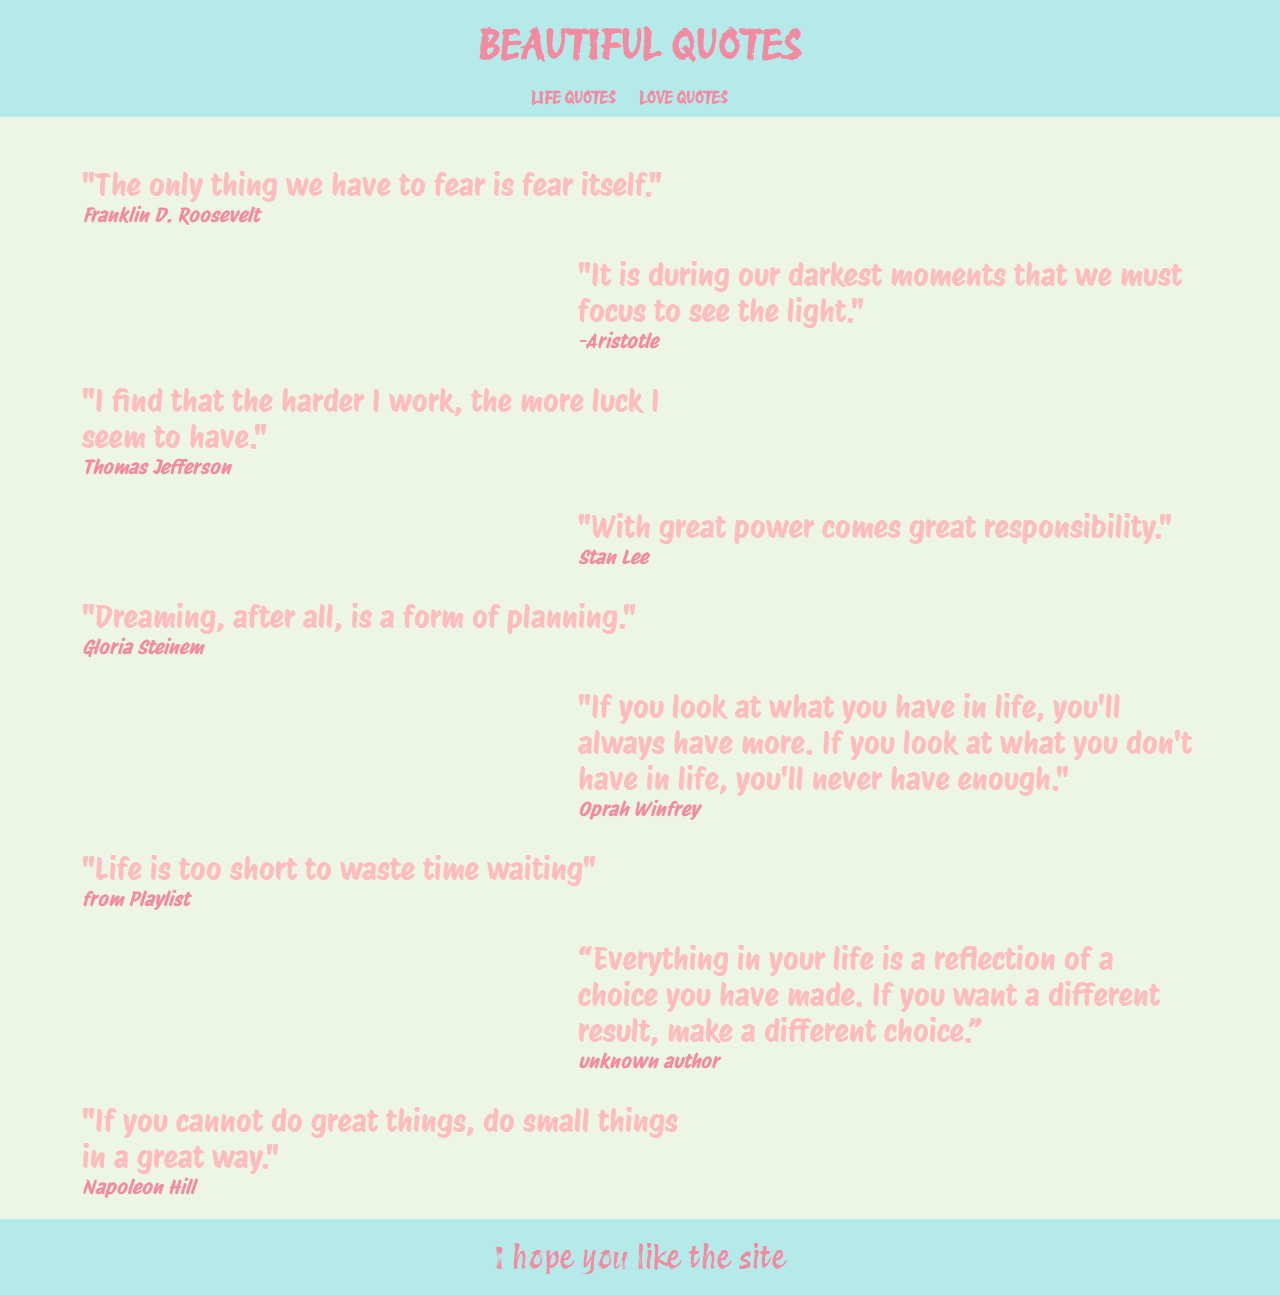
<file: index.html>
<!DOCTYPE html>
<html lang="en">

<head>
    <meta charset="UTF-8">
    <meta name="viewport" content="width=device-width, initial-scale=1.0">
    <title>Life quotes</title>
    <link rel="stylesheet" href="./style.css" />
    <link rel="preconnect" href="https://fonts.googleapis.com">
    <link rel="preconnect" href="https://fonts.gstatic.com" crossorigin>
    <link href="https://fonts.googleapis.com/css2?family=Protest+Revolution&display=swap" rel="stylesheet">
    <link rel="preconnect" href="https://fonts.googleapis.com">
    <link rel="preconnect" href="https://fonts.gstatic.com" crossorigin>
    <link href="https://fonts.googleapis.com/css2?family=Rubik+Glitch+Pop&display=swap" rel="stylesheet">
    <link rel="preconnect" href="https://fonts.googleapis.com">
    <link rel="preconnect" href="https://fonts.gstatic.com" crossorigin>
    <link href="https://fonts.googleapis.com/css2?family=Protest+Riot&display=swap" rel="stylesheet">
</head>

<body>
    <header>
        <h1>Beautiful quotes</h1>
    </header>
    <nav>
        <ul>

            <li><a href="./index.html">Life quotes</a></li>
            <li><a href="./public/love.htm">Love quotes</a></li>

        </ul>
    </nav>
    <main>
        <div class="nepar" id="prvy">
            <p>
                "The only thing we have to fear is fear itself."
            </p>
            <p class="ktopovedal">Franklin D. Roosevelt</p>
        </div>
        <div class="par" id="druhy">
            <p>
                "It is during our darkest moments that we must focus to see the light."
            </p>
            <p class="ktopovedal">
                -Aristotle
            </p>
        </div>
        <div class="nepar" id="treti">
            <p>
                "I find that the harder I work, the more luck I seem to have."
            </p>
            <p class="ktopovedal">
                Thomas Jefferson
            </p>
        </div>
        <div class="par" id="stvrty">
            <p>
                "With great power comes great responsibility."
            </p>
            <p class="ktopovedal">
                Stan Lee
            </p>
        </div>
        <div class="nepar">
            <p>
                "Dreaming, after all, is a form of planning."
            </p>
            <p class="ktopovedal">
                Gloria Steinem
            </p>
        </div>
        <div class="par">
            <p>
                "If you look at what you have in life, you'll always have more. If you look at what you don't have in
                life, you'll never have enough."
            </p>
            <p class="ktopovedal">
                Oprah Winfrey
            </p>
        </div>
        <div class="nepar">
            <p>
                "Life is too short to waste time waiting"
            </p>
            <p class="ktopovedal">
                from Playlist
            </p>
        </div>
        <div class="par">
            <p>
                “Everything in your life is a reflection of a choice you have made. If you want a different result, make
                a different choice.”
            </p>
            <p class="ktopovedal">
                unknown author
            </p>
        </div>
        <div class="nepar">
            <p>
                "If you cannot do great things, do small things in a great way."
            </p>
            <p class="ktopovedal">
                Napoleon Hill
            </p>

        </div>

    </main>
    <footer>
        <p id="koniec">
            I hope you like the site
        </p>
    </footer>

</body>

</html>
</file>
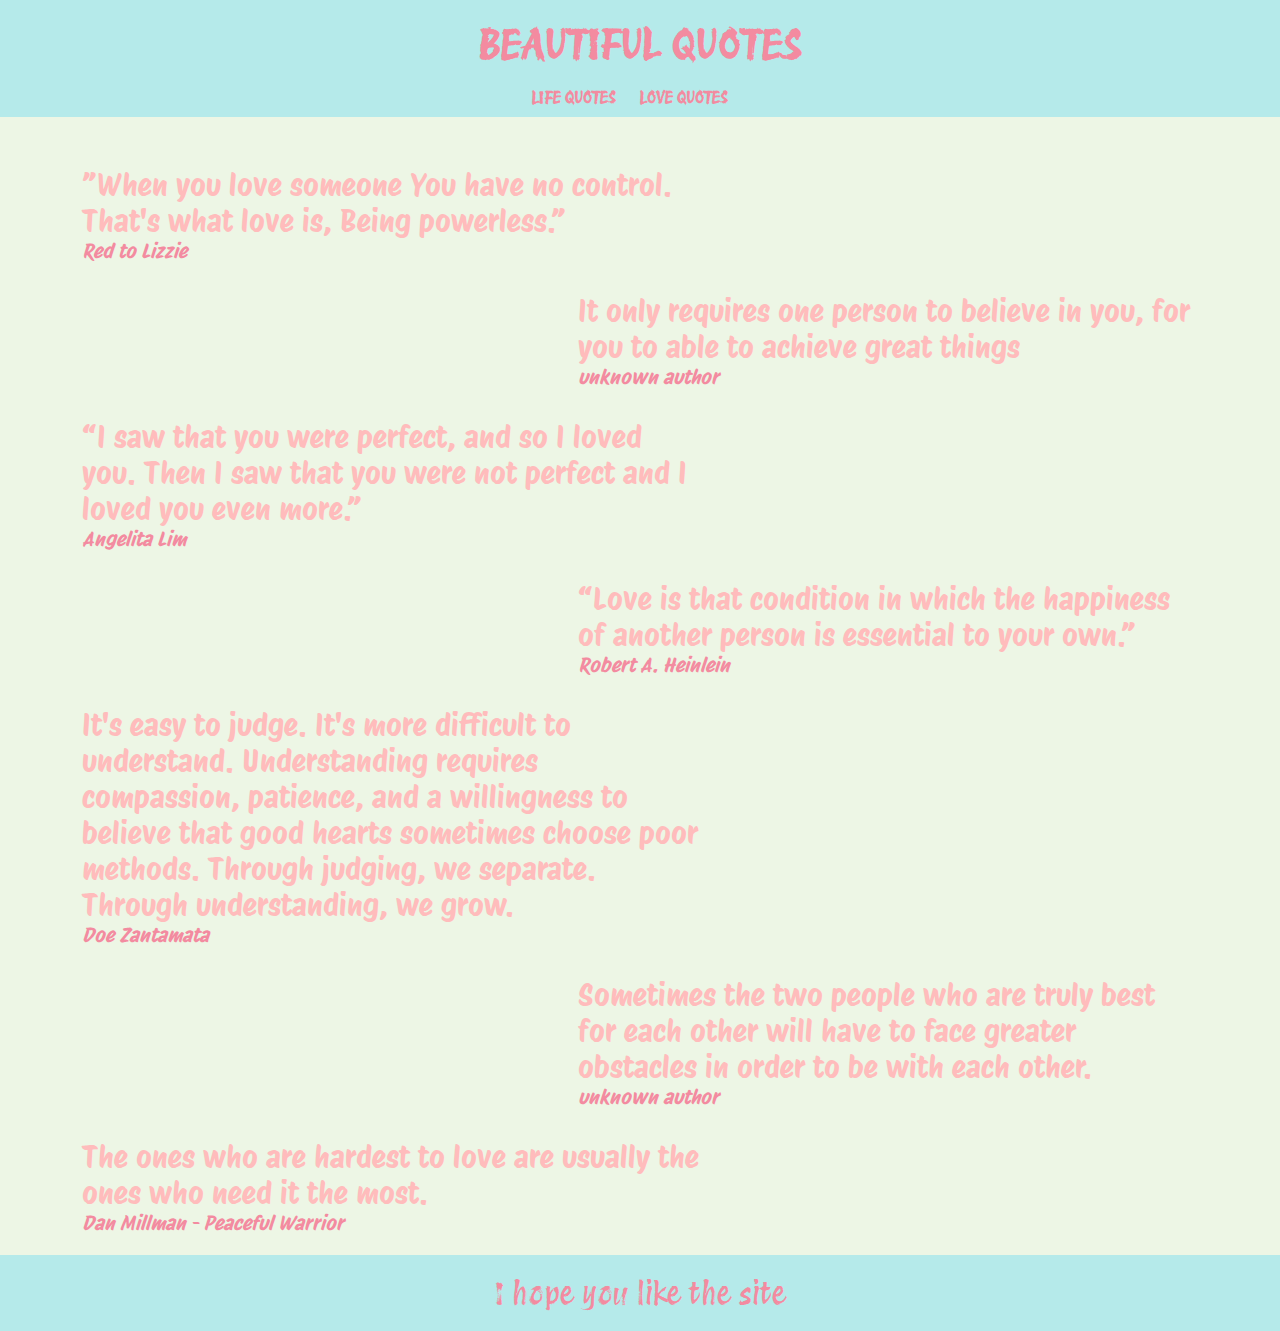
<file: public/love.htm>
<!DOCTYPE html>
<html lang="en">

<head>
    <meta charset="UTF-8">
    <meta name="viewport" content="width=device-width, initial-scale=1.0">
    <title>Life quotes</title>
    <link rel="stylesheet" href="../style.css" />
    <link rel="preconnect" href="https://fonts.googleapis.com">
    <link rel="preconnect" href="https://fonts.gstatic.com" crossorigin>
    <link href="https://fonts.googleapis.com/css2?family=Protest+Revolution&display=swap" rel="stylesheet">
    <link rel="preconnect" href="https://fonts.googleapis.com">
    <link rel="preconnect" href="https://fonts.gstatic.com" crossorigin>
    <link href="https://fonts.googleapis.com/css2?family=Rubik+Glitch+Pop&display=swap" rel="stylesheet">
    <link rel="preconnect" href="https://fonts.googleapis.com">
    <link rel="preconnect" href="https://fonts.gstatic.com" crossorigin>
    <link href="https://fonts.googleapis.com/css2?family=Protest+Riot&display=swap" rel="stylesheet">
</head>

<body>
    <header>
        <h1>Beautiful quotes</h1>
    </header>
    <nav>
        <ul>

            <li><a href="../index.html">Life quotes</a></li>
            <li><a href="./love.htm">Love quotes</a></li>

        </ul>
    </nav>
    <main>
        <div class="nepar" id="prvy">
            <p>
                ”When you love someone You have no control. That's what love is, Being powerless.”
            </p>
            <p class="ktopovedal">Red to Lizzie</p>
        </div>
        <div class="par" id="druhy">
            <p>
                It only requires one person to believe in you, for you to able to achieve great things
            </p>
            <p class="ktopovedal">
                unknown author
            </p>
        </div>
        <div class="nepar" id="treti">
            <p>
                “I saw that you were perfect, and so I loved you. Then I saw that you were not perfect and I loved you
                even more.”
            </p>
            <p class="ktopovedal">
                Angelita Lim
            </p>
        </div>
        <div class="par" id="stvrty">
            <p>
                “Love is that condition in which the happiness of another person is essential to your own.”
            </p>
            <p class="ktopovedal">
                Robert A. Heinlein
            </p>
        </div>
        <div class="nepar" id="piaty">
            <p>
                It's easy to judge. It's more difficult to understand. Understanding requires compassion, patience, and
                a willingness to believe that good hearts sometimes choose poor methods. Through judging, we separate.
                Through understanding, we grow.
            </p>

            <p class="ktopovedal">
                Doe Zantamata
            </p>
        </div>
        <div class="par" id="siesty">
            <p>
                Sometimes the two people who are truly best for each other will have to face greater obstacles in order
                to be with each other.
            </p>
            <p class="ktopovedal">
                unknown author
            </p>
        </div>
        <div class="nepar" id="siedmy">
            <p>
                The ones who are hardest to love are usually the ones who need it the most.
            </p>
            <p class="ktopovedal">
                Dan Millman - Peaceful Warrior
            </p>

        </div>


    </main>
    <footer>
        <p id="koniec">
            I hope you like the site
        </p>
    </footer>

</body>

</html>
</file>
<file: style.css>
h1 {
    font-family: 'Protest Revolution', sans-serif;
    font-size: 40px;
    margin: 0;
}

body{
    background-color: white;
    padding: 0;
    margin: 0;
}
header {
    background-color: #B5EAEA;
    padding: 20px;
    text-align: center;
    color: #F38BA0;
    text-transform: uppercase;
    
}

nav{
    text-align: center;
    background-color: #B5EAEA;
    padding: 0px 20px 10px 20px;
    color: #F38BA0;
}
ul {
    list-style: none;
    margin: 0;
    padding: 0;
    display: inline-block;
}

a {
    font-family: 'Protest Revolution', sans-serif;
    text-decoration: none;
    color: #F38BA0;
    text-transform: uppercase;
    font-weight: bold;
}
li{
    display: inline-block;
    margin-right: 20px;
}
main {
    background-color: #EDF6E5;
    padding: 20px;
    font-family: 'Protest Riot', sans-serif;
    color: #FFBCBC;
}


p{
    margin-bottom: 0;
    font-size: 30px;
}

.nepar {
    height: 50%; 
    width: 50%;
    margin-left: 5%;
}
.par {
    height: 50%; 
    width: 50%;
    margin-left: 45%;
}

footer {
    background-color: #B5EAEA;
    padding: 20px;
    font-family: 'Protest Revolution', sans-serif;
    color: #F38BA0;
    text-align: center;
    padding-top: 10px;
}
.ktopovedal {
    margin-top: 0px;
    font-style: italic;
    font-size: 20px;
    color: #F38BA0;
}
#koniec {
    margin-top: 10px;
}
</file>
